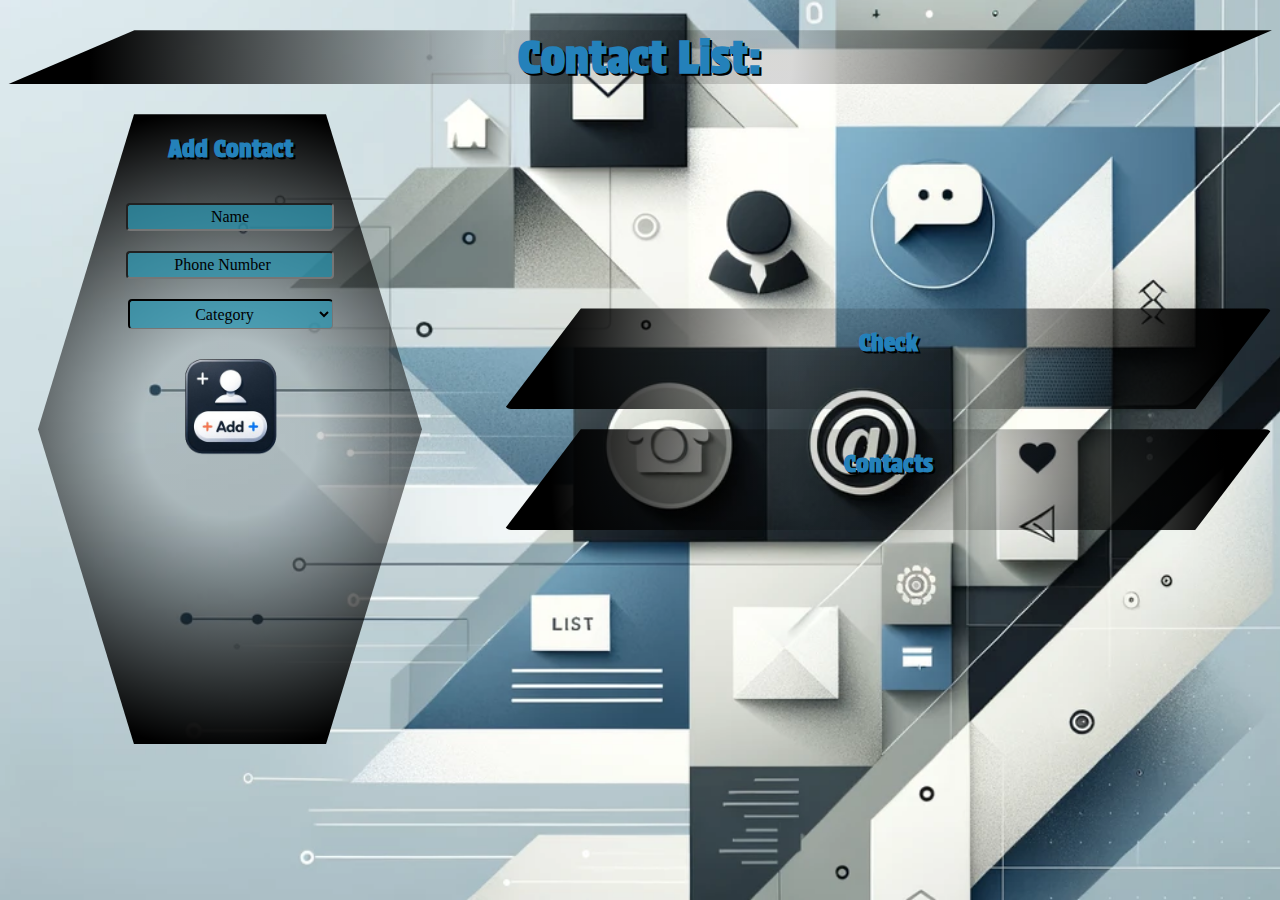
<file: Exam JS/02/index.html>
<!DOCTYPE html>
<html lang="en">

<head>
  <meta charset="UTF-8" />
  <meta http-equiv="X-UA-Compatible" content="IE=edge" />
  <meta name="viewport" content="width=device-width, initial-scale=1.0" />
  <link rel="stylesheet" href="./styles/css/styles.css" />
  <title>Contact List</title>
</head>

<body>
  <h1>Contact List:</h1>
  <main>
  <section id="add-contact">
    <h2>Add Contact</h2>
    <form>
      <input type="text" id="name" placeholder="Name">
      <input type="number" id="phone" placeholder="Phone Number">
      <select name="category" id="category">
        <option value="" selected disabled>Category</option>
        <option value="work">Work</option>
        <option value="family">Family</option>
        <option value="friends">Friends</option>
      </select>
      <input type="button" id="add-btn">
    </form>
  </section>
  <div id="check-contact">
    <section class="contact">
      <h2>Check</h2>
      <ul id="check-list"></ul>
    </section>
    <section class="contact">
      <h2>Contacts</h2>
      <ul id="contact-list"></ul>
    </section>
  </div>
</main>
        <script src="./app.js"></script>
     
  </body>

</html>
</file>
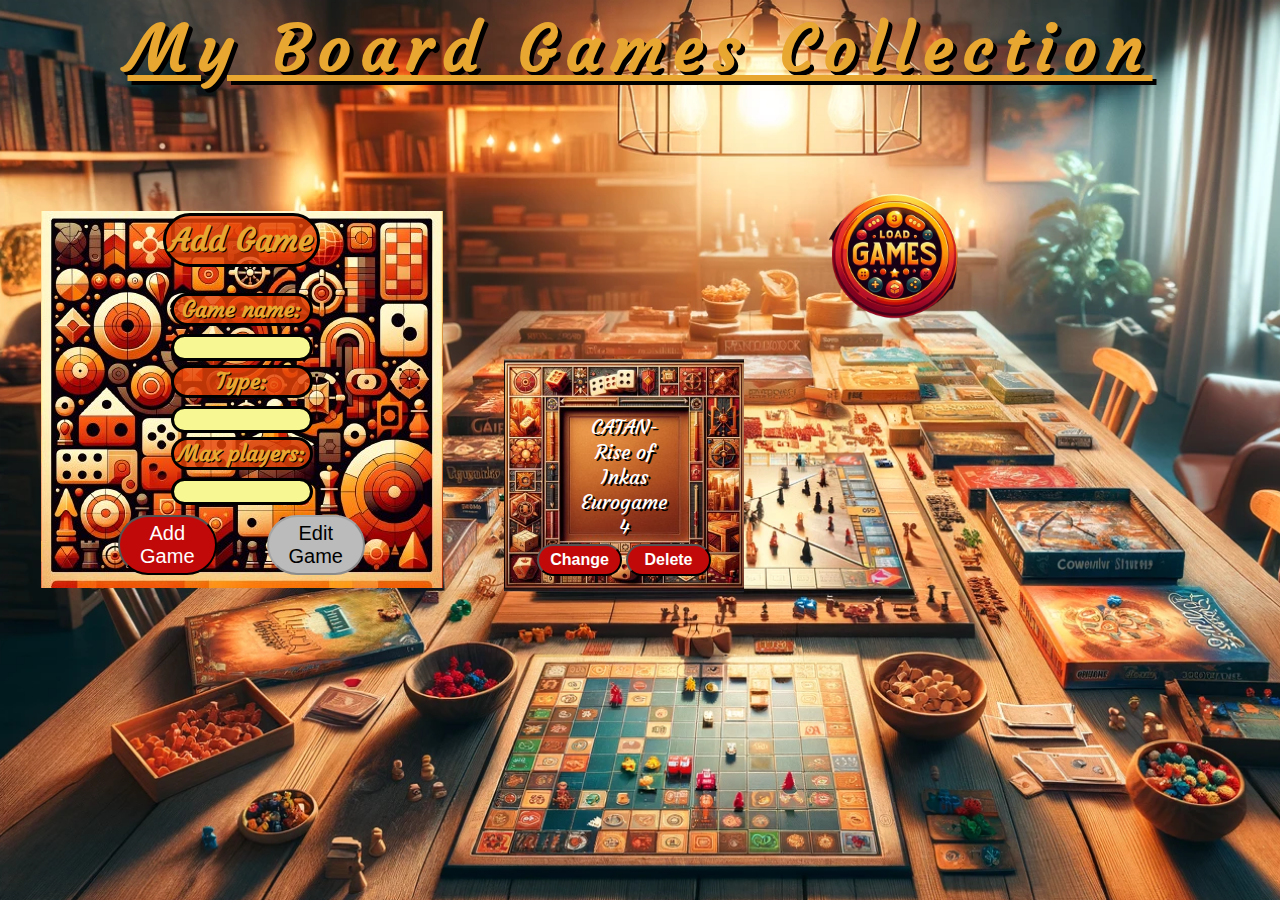
<file: Exam JS/03/index.html>
<!DOCTYPE html>
<html lang="en">
  <head>
    <meta charset="UTF-8" />
    <meta http-equiv="X-UA-Compatible" content="IE=edge" />
    <meta name="viewport" content="width=device-width, initial-scale=1.0" />
    <title>My Board Games Collection</title>
    <link rel="stylesheet" href="./style/css/style.css" />
  </head>

  <body>
    <h1>My Board Games Collection</h1>
    <main>
      <section id="form-section">
        <div id="form">
          <h1>Add Game</h1>
          <form>
            <label for="g-name">Game name:</label>
            <input type="text" id="g-name" name="g-name" />

            <label for="type">Type:</label>
            <input type="text" id="type" name="type" />

            <label for="players">Max players:</label>
            <input type="number" id="players" name="players" />
          </form>
          <div id="btn-container">
            <button id="add-game">Add Game</button>
            <button id="edit-game" disabled>Edit Game</button>
          </div>
        </div>
      </section>
      <div id="wrapper-right">
        <section id="games">
          <button id="load-games"></button>
          <div id="games-list">
          
           <div class="board-game">
              <div class="content">
                <p>CATAN-Rise of Inkas</p>
                <p>Eurogame</p>
                <p>4</p>
              </div>
              <div class="buttons-container">
                <button class="change-btn">Change</button>
                <button class="delete-btn">Delete</button>
              </div>
            </div>
            
            </div>
          </div>
        </section>
      </div>
    </main>
    <script src="app.js"></script>
  </body>
</html>
</file>
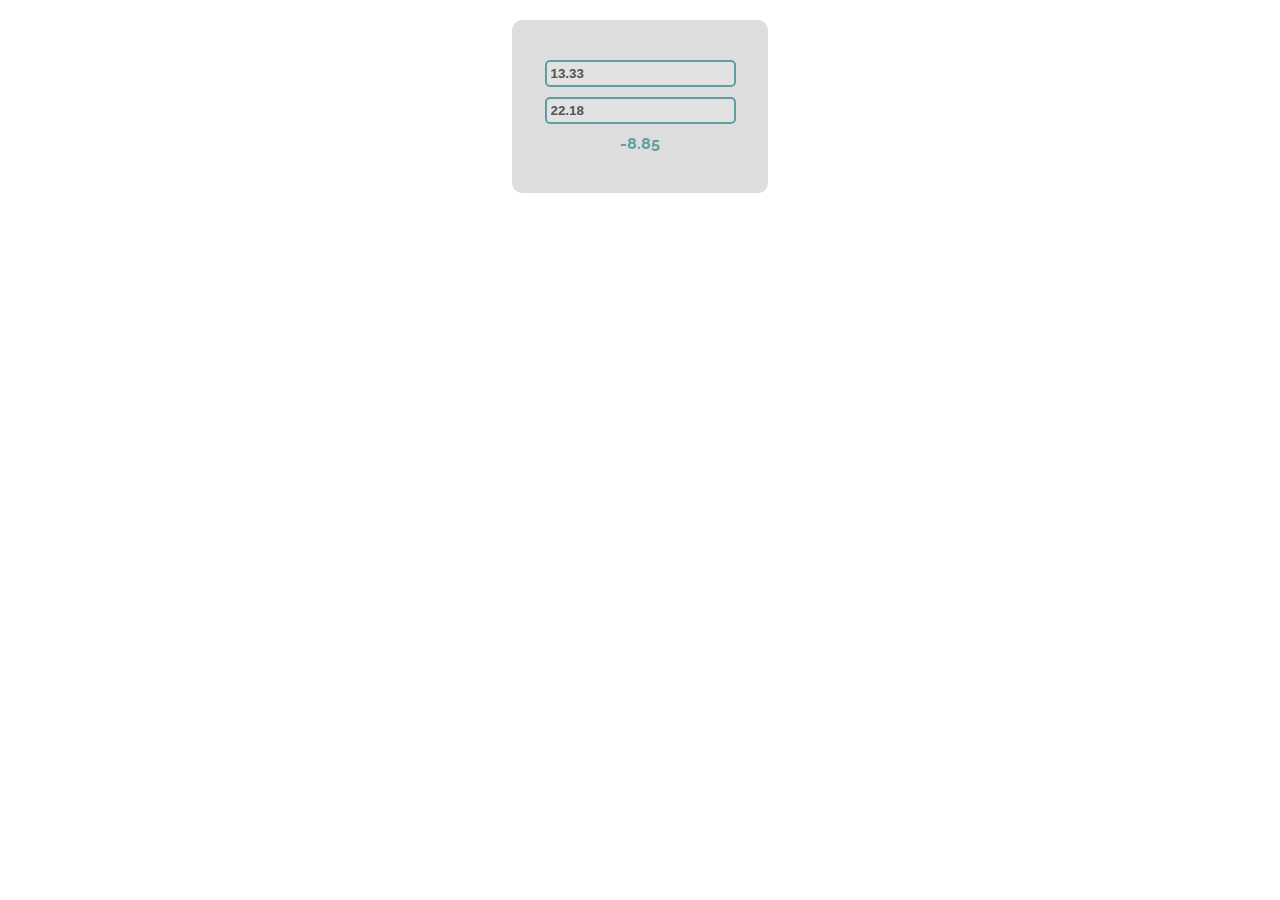
<file: Exercise/04. JS-Advanced-DOM-Introduction-Exercise-Resources-New/01. Subtraction/index.html>
<!--Problems for in-class lab for the “JavaScript Advanced” course @ SoftUni.
Submit your solutions in the SoftUni judge system at https://judge.softuni.org/Contests/2761/DOM-Introduction-Exercise -->


<!DOCTYPE html>
<html lang="en">

<head>
    <meta charset="UTF-8">
    <title>Subtraction</title>
    <link rel="stylesheet" href="index.css">
</head>

<body>
    <div id="wrapper">
        <input type="text" id="firstNumber" value="13.33" disabled>
        <input type="text" id="secondNumber" value="22.18" disabled>

        <div id="result"></div>
    </div>
    <script src="subtract.js"></script>
    <script>
        window.onload = function() {
            subtract();
        }
    </script>
</body>

</html>
</file>
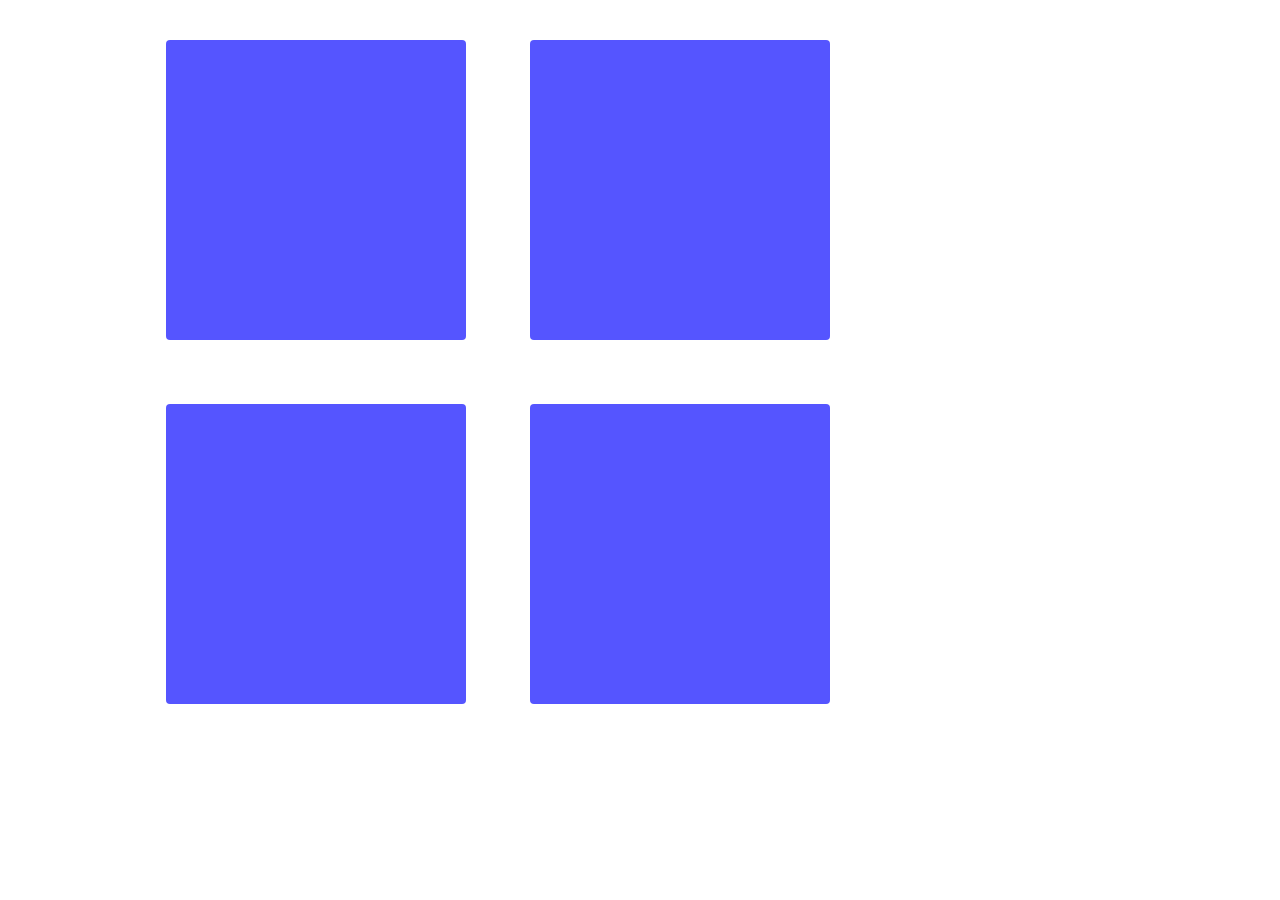
<file: Exercise/06.JS-Front-End-DOM-Events-Exercise-Resources/01. Sections/index.html>
<!DOCTYPE html>
<html lang="en">

<head>
    <meta charset="UTF-8">
    <title>Sections</title>
    <link rel="stylesheet" href="style.css">
    <script src="script.js"></script>
</head>
<body onload="create(['Section 1', 'Section 2', 'Section 3', 'Section 4']);">
    <div id="content">
    </div>
</body>

</html>
</file>
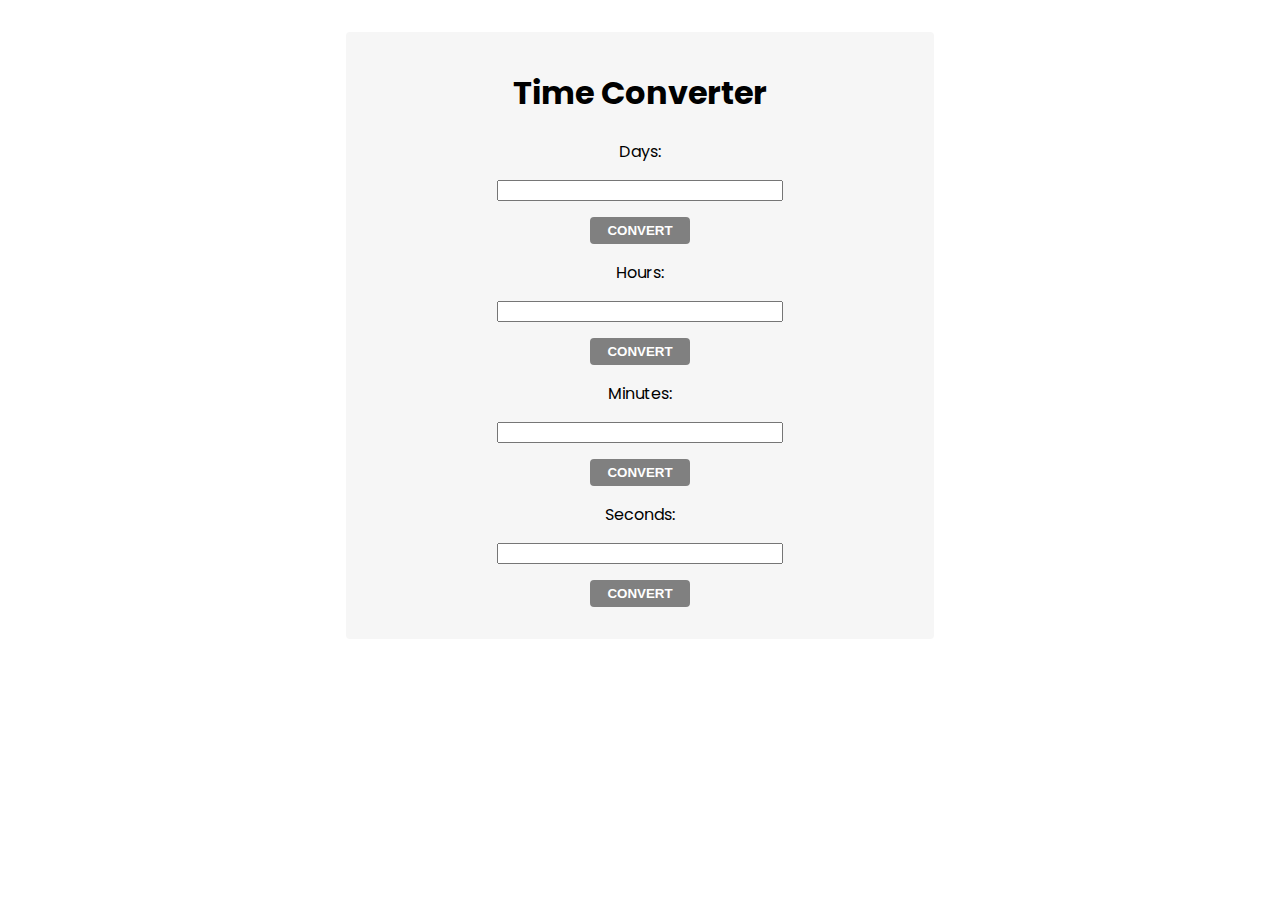
<file: Exercise/06.JS-Front-End-DOM-Events-Exercise-Resources/02. Time-Converter/index.html>
<!DOCTYPE html>
<html lang="en">

<head>
    <meta charset="UTF-8">
    <meta name="viewport" content="width=device-width, initial-scale=1.0">
    <meta http-equiv="X-UA-Compatible" content="ie=edge">
    <title>Time Converter</title>
    <link rel="stylesheet" href="style.css">
</head>

<body onload="attachEventsListeners()">
    <main>
        <h1>Time Converter</h1>
        <div>
            <label for="days">Days: </label>
            <input type="text" id="days">
            <input id="daysBtn" type="button" value="Convert">
        </div>
        <div>
            <label for="hours">Hours: </label>
            <input type="text" id="hours">
            <input id="hoursBtn" type="button" value="Convert">
        </div>
        <div>
            <label for="minutes">Minutes: </label>
            <input type="text" id="minutes">
            <input id="minutesBtn" type="button" value="Convert">
        </div>
        <div>
            <label for="seconds">Seconds: </label>
            <input type="text" id="seconds">
            <input id="secondsBtn" type="button" value="Convert">
        </div>
    </main>
</body>

<script src="solution.js"></script>

</html>
</file>
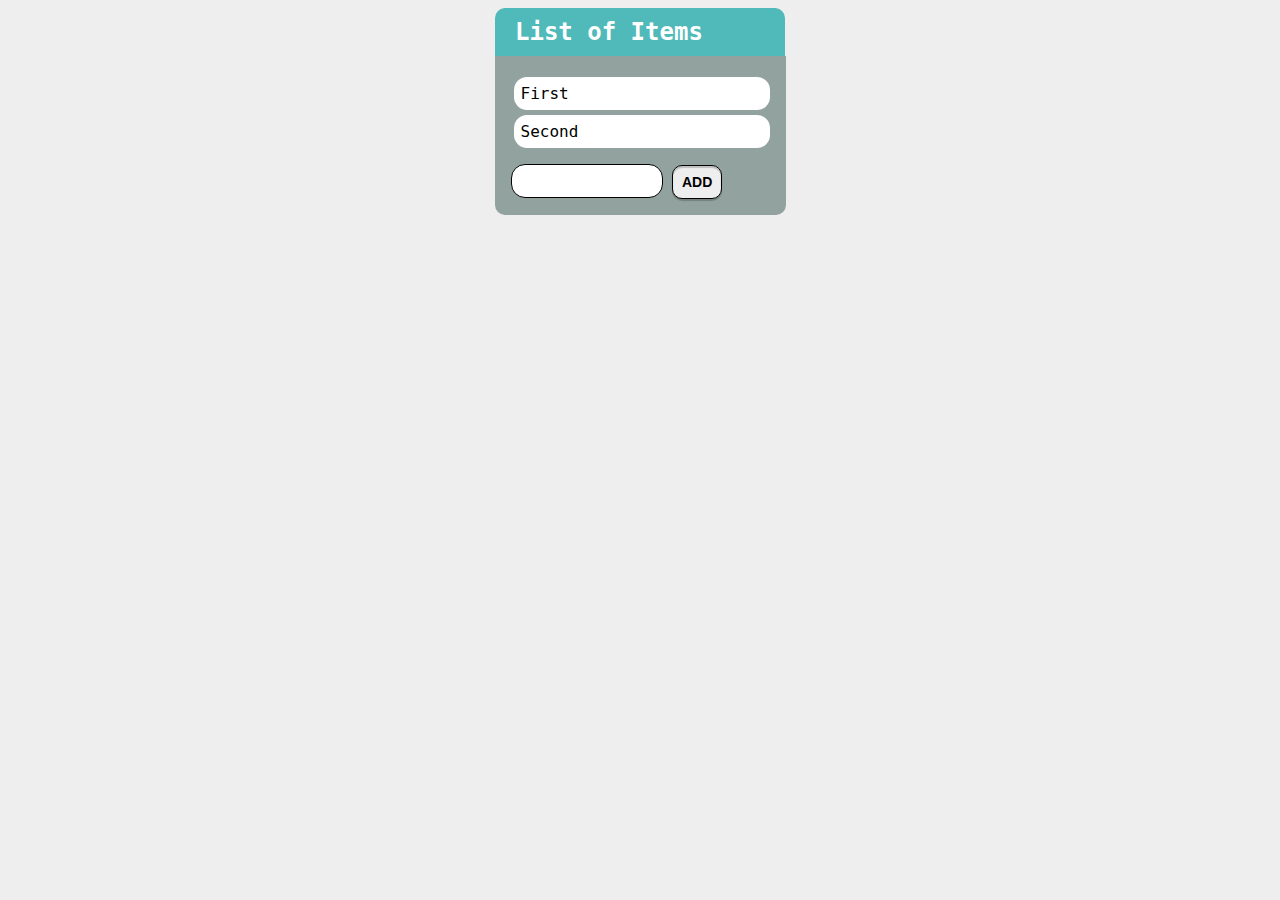
<file: Labs/06.DOM-Manipulation-and-Events/01. List-Of-Items/index.html>
<!--Problems for in-class lab for the “JavaScript Advanced” course @ SoftUni.
Submit your solutions in the SoftUni judge system at https://judge.softuni.org/Contests/2762/DOM-Manipulation-and-Events-Lab -->

<!DOCTYPE html>
<html lang="en">

<head>
    <meta charset="UTF-8">
    <meta name="viewport" content="width=device-width, initial-scale=1.0">
    <meta http-equiv="X-UA-Compatible" content="ie=edge">
    <link rel="stylesheet" href="style.css">
    <title>List of Items</title>
</head>

<body>
    <h1>List of Items</h1>
    <main>
        <ul id="items">
            <li>First</li>
            <li>Second</li>
        </ul>
        <input type="text" id="newItemText" />
        <input type="button" value="Add" onclick="addItem()">
    </main>
</body>
<script src="./app.js"></script>
</html>
</file>
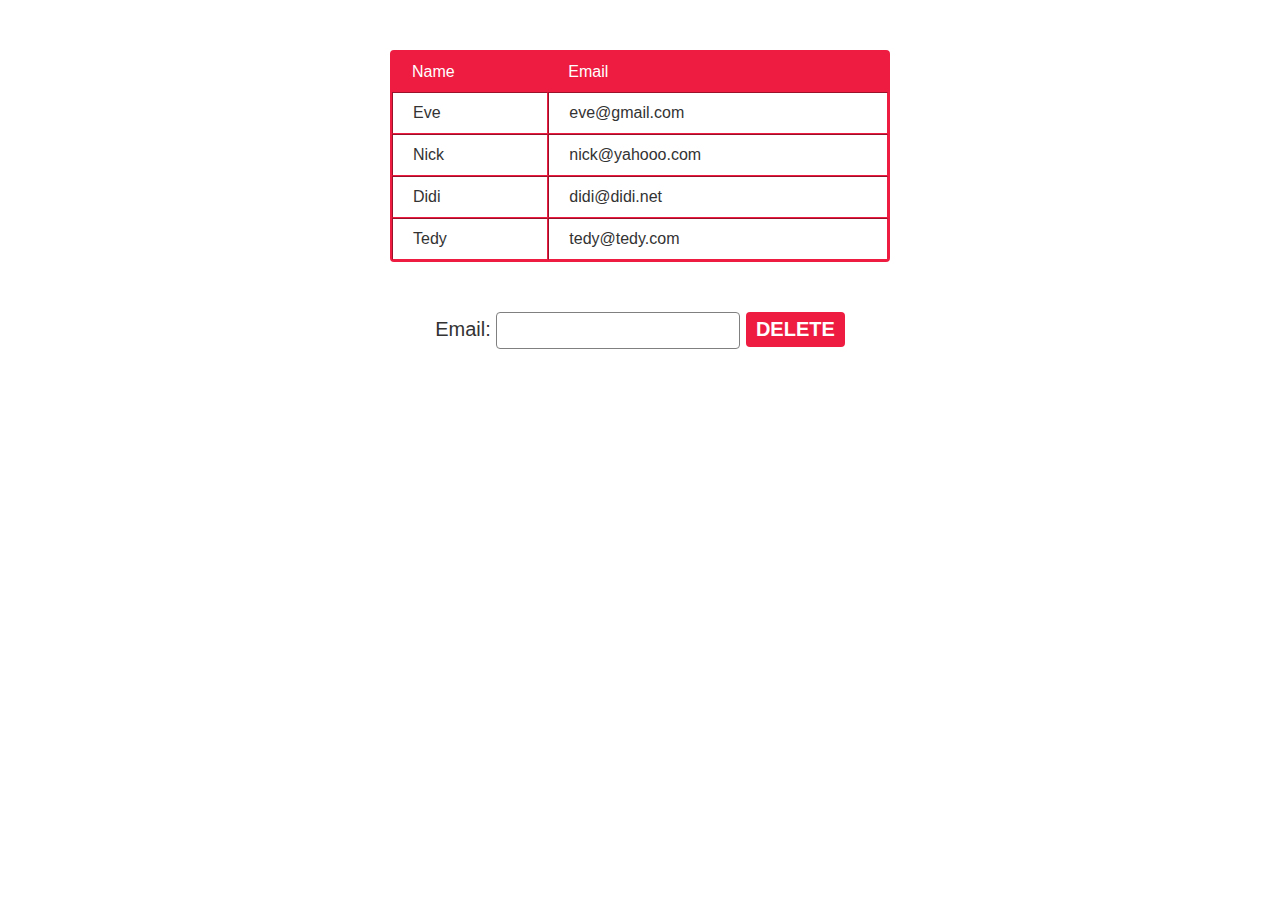
<file: Labs/06.DOM-Manipulation-and-Events/02. Delete-From-Table/index.html>
<!--Problems for in-class lab for the “JavaScript Advanced” course @ SoftUni.
Submit your solutions in the SoftUni judge system at https://judge.softuni.org/Contests/2762/DOM-Manipulation-and-Events-Lab -->

<!DOCTYPE html>
<html lang="en">

<head>
    <meta charset="UTF-8">
    <meta name="viewport" content="width=device-width, initial-scale=1.0">
    <meta http-equiv="X-UA-Compatible" content="ie=edge">
    <link rel="stylesheet" href="style.css">
    <title>Delete from Table</title>
</head>

<body>
    <table border="1" id="customers">
        <thead>
            <tr>
                <th>Name</th>
                <th>Email</th>
            </tr>
        </thead>
        <tbody>
            <tr>
                <td>Eve</td>
                <td>eve@gmail.com</td>
            </tr>
            <tr>
                <td>Nick</td>
                <td>nick@yahooo.com</td>
            </tr>
            <tr>
                <td>Didi</td>
                <td>didi@didi.net</td>
            </tr>
            <tr>
                <td>Tedy</td>
                <td>tedy@tedy.com</td>
            </tr>
        </tbody>
    </table>
    <label>
        Email: <input type="text" name="email" />
        <button onclick="deleteByEmail()">Delete</button>
    </label>
    <div id="result"></div>
    <script src="./app.js"></script>
</body>

</html>
</file>
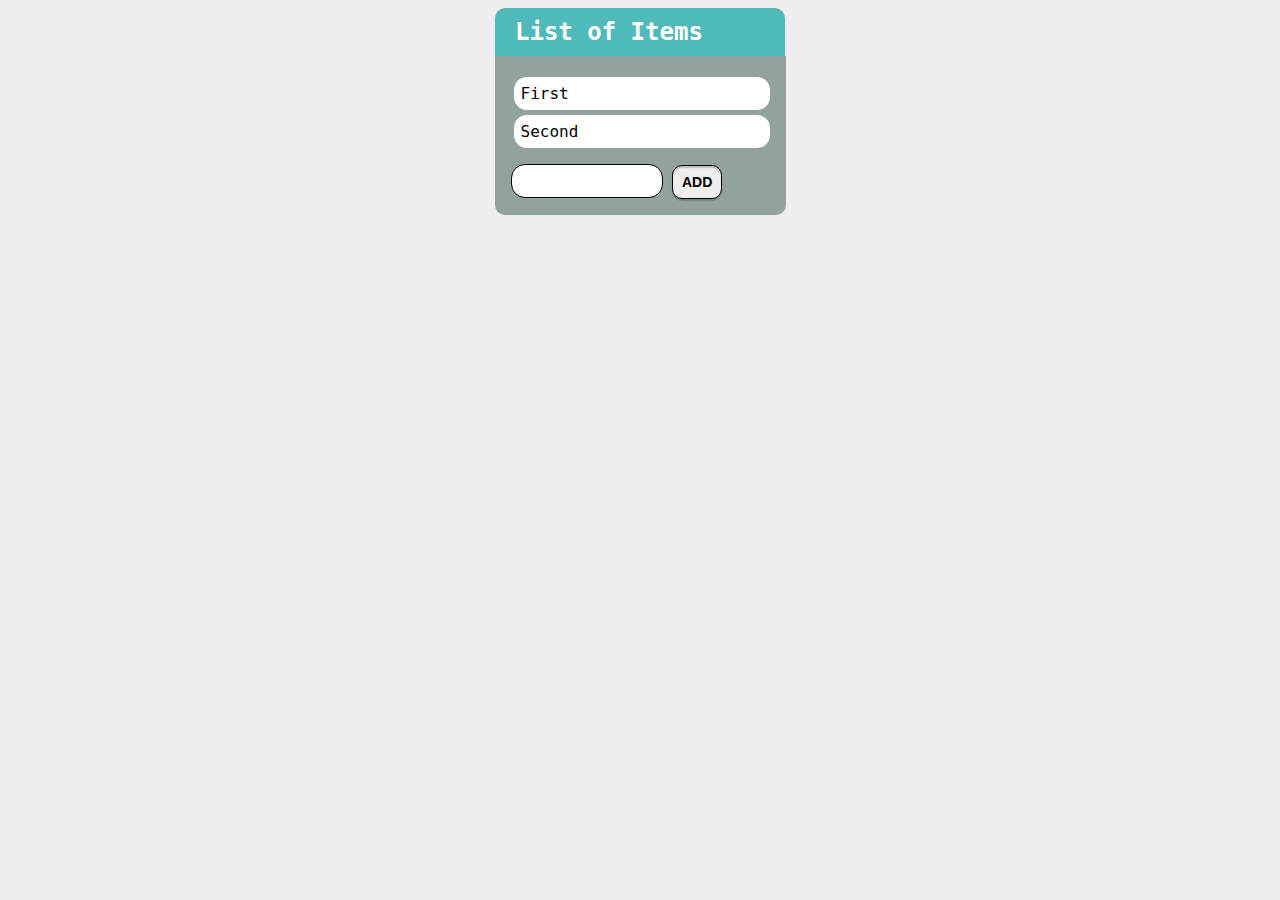
<file: Labs/06.JS-Front-End-DOM-Events/01. List-Of-Items/index.html>
<!--Problems for in-class lab for the “JavaScript Advanced” course @ SoftUni.
Submit your solutions in the SoftUni judge system at https://judge.softuni.org/Contests/2762/DOM-Manipulation-and-Events-Lab -->

<!DOCTYPE html>
<html lang="en">

<head>
    <meta charset="UTF-8">
    <meta name="viewport" content="width=device-width, initial-scale=1.0">
    <meta http-equiv="X-UA-Compatible" content="ie=edge">
    <link rel="stylesheet" href="style.css">
    <title>List of Items</title>
</head>

<body>
    <h1>List of Items</h1>
    <main>
        <ul id="items">
            <li>First</li>
            <li>Second</li>
        </ul>
        <input type="text" id="newItemText" />
        <input type="button" value="Add" onclick="addItem()">
    </main>
</body>
<script src="./app.js"></script>

</html>
</file>
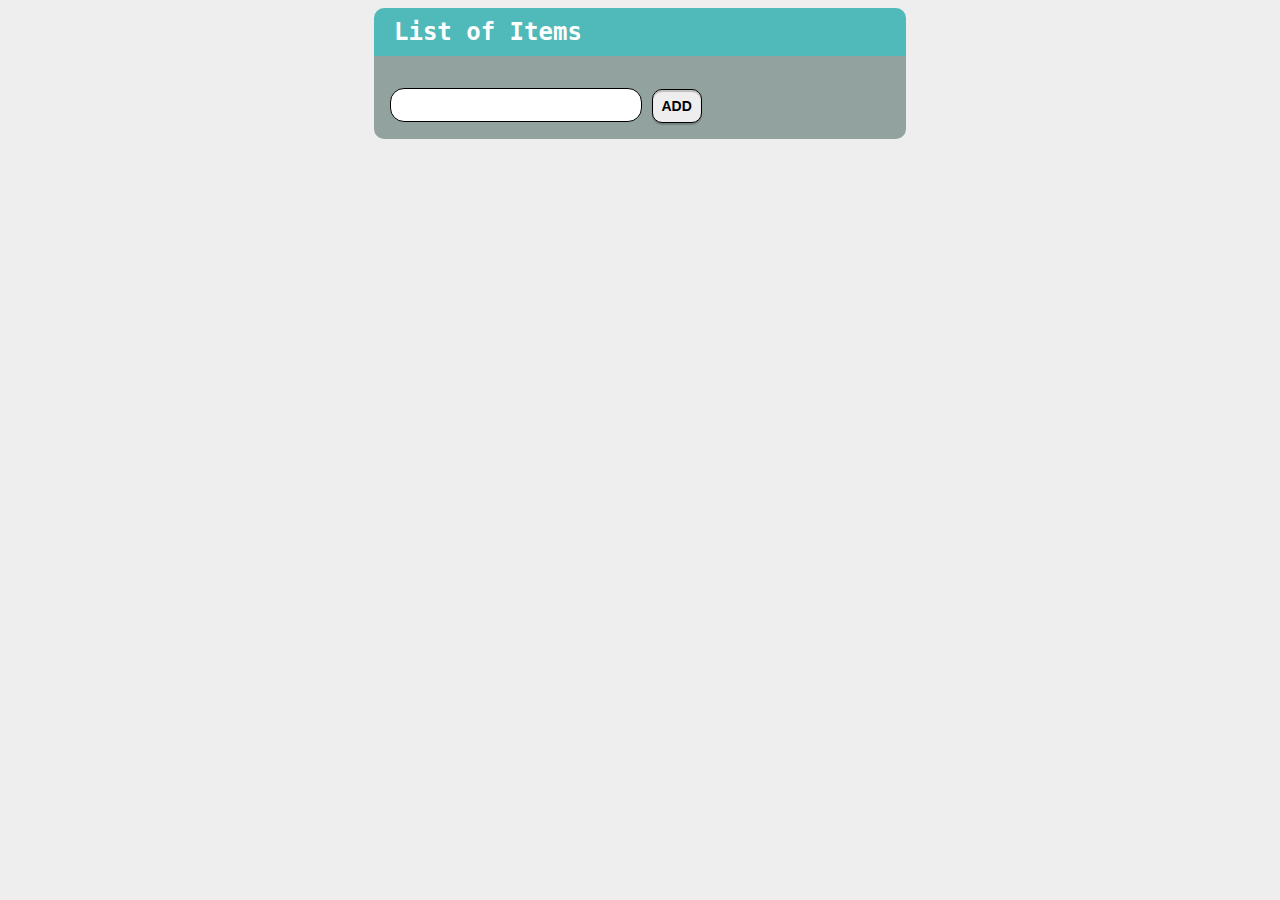
<file: Labs/06.JS-Front-End-DOM-Events/03. Add-Delete/index.html>
<!--Problems for in-class lab for the “JavaScript Advanced” course @ SoftUni.
Submit your solutions in the SoftUni judge system at https://judge.softuni.org/Contests/2762/DOM-Manipulation-and-Events-Lab -->

<!DOCTYPE html>
<html lang="en">

<head>
    <meta charset="UTF-8">
    <meta name="viewport" content="width=device-width, initial-scale=1.0">
    <meta http-equiv="X-UA-Compatible" content="ie=edge">
    <link rel="stylesheet" href="style.css">
    <title>Add/Delete</title>
</head>

<body>
    <h1>List of Items</h1>
    <main>
        <ul id="items"></ul>
        <input type="text" id="newItemText" />
        <input type="button" value="Add" onclick="addItem()">
    </main>
    <script src="./app.js"></script>
</body>

</html>
</file>
<file: Exam JS/02/styles/css/styles.css>
@import url('https://fonts.googleapis.com/css2?family=Protest+Strike&display=swap');
body {
  background: linear-gradient(#e6e6e6, #bbbbbb);
  background-position: 0% 70%;
  background-image: url("../images/bg.png");
  background-repeat: no-repeat;
  background-size: cover;
  background-attachment: fixed;
  font-family: 'Protest Strike', sans-serife;
 
}

main{
  display: flex;
  align-items: center;
  justify-content:space-between;
}

h1 {
  padding: 0px 50px;
  font-size: 45px;
  text-align: center;
  font-weight: 900;
  color: #2481ba;
  text-shadow: 2px 2px rgb(0, 0, 0);
  background: rgb(3,3,3);
  background: radial-gradient(circle, rgba(3,3,3,0.15449929971988796) 24%, rgba(0,0,0,1) 87%);
  clip-path: polygon(10% 0%, 100% 0%, 90% 100%, 0% 100%);

}

#add-contact {
  background: rgb(3,3,3);
background: radial-gradient(circle, rgba(3,3,3,0.15449929971988796) 24%, rgba(0,0,0,1) 87%);
  display: flex;
  flex-direction: column;
  width: 30vw;
  height: 70vh;
  margin-left: 30px;
  border-radius: 7px;
  clip-path: polygon(25% 0%, 75% 0%, 100% 50%, 75% 100%, 25% 100%, 0% 50%);

}

#add-contact h2 {
  color: #2481ba;
  text-shadow: 2px 2px black;
  text-align: center;
}

#add-contact form {
  display: flex;
  align-items: center;
  justify-content: center;
  flex-direction: column;
  gap: 20px;
  margin-top: 20px;
}

.contact {
  background: rgb(3,3,3);
  background: radial-gradient(circle, rgba(3,3,3,0.15449929971988796) 24%, rgba(0,0,0,1) 87%);
  display: flex;
  justify-content: center;
  align-items: center;
  flex-direction: column;
  margin-bottom: 20px;
  width: 60vw;
  border-radius: 7px;
  clip-path: polygon(10% 0%, 100% 0%, 90% 100%, 0% 100%);
}

.contact li {
  display: flex;
align-items: center;
  width: 50vw;
  margin-bottom: 10px;
}

.contact li article {
  display: flex;
  gap: 10px;
  flex-wrap: wrap;
  overflow: auto;
  width: 500px;
background-color: #6b93f0;
border-radius: 20px;
}
ul {
  padding: 0;
}
.contact h2 {
  color: #2481ba;
  text-shadow: 2px 2px black;
}

.contact p {
  color: white;
  font-family: 'Courier New', Courier, monospace;
  padding: 0px;
}

 #add-btn {
  background-image: url(../images/add.png);
  background-size: cover; 
  background-repeat: no-repeat; 
  background-position: center; 
  border: none; 
  background-color: transparent; 
  cursor: pointer;
  outline: none;
  color: rgb(10, 10, 10);
  padding: 110px;
  padding-top: 0px;
}


.edit-btn {
  background-image: url(../images/edit.png);
  background-size: cover; 
  background-repeat: no-repeat; 
  background-position: center; 
  border: none; 
  background-color: transparent; 
  cursor: pointer;
  outline: none;
  color: rgb(10, 10, 10);
  padding: 80px 80px;
  padding-top: 0px;
}
.del-btn {
  background-image: url(../images/delete.png);
  background-size: cover; 
  background-repeat: no-repeat; 
  background-position: center; 
  border: none; 
  background-color: transparent; 
  cursor: pointer;
  outline: none;
  color: rgb(10, 10, 10);
  padding: 80px 70px;
  padding-top: 0px;
}
.save-btn {
  background-image: url(../images/save.png);
  background-size: cover; 
  background-repeat: no-repeat; 
  background-position: center; 
  border: none; 
  background-color: transparent; 
  cursor: pointer;
  outline: none;
  color: rgb(10, 10, 10);
  padding: 80px 80px;
  padding-top: 0px;
}
button:hover {
  scale: 1.2;
}

#add-btn:hover {
  scale: 1.2;
}

#add-btn{
  width: 100px;
  height: 80px;
  font-size: 25px;
}

input,select {
  height: 22px;
  width: 200px;
  border-radius: 4px;
  background-color: rgba(39, 148, 175, 0.719);
}

input::placeholder {
  color: #000000; 
  font-family:  cursive;
font-size: 16px;
text-align: center;
}

select {
  color: #000000; 
  font-family: cursive;
font-size: 16px;
text-align: center;
height: 30px;
width: 205px;
border-top: 2px solid black;
border-left: 2px solid black;
}
.buttons {
  display: flex;
  justify-content: center;
  align-items: center;
}

@media screen and (max-width: 1000px) {
  main {
    flex-direction: column;
  }
  input{
    width: 100px;
  }
}
</file>
<file: Exam JS/03/style/css/style.css>
@import url('https://fonts.googleapis.com/css2?family=Courgette&display=swap');

body {
  display: flex;
  text-align: center;
  justify-content: center;
  flex-direction: column;
  background: linear-gradient(#e6e6e6, #bbbbbb);
  background-position: 0% 90%;
  background-image: url("../img/bg.png");
  background-repeat: no-repeat;
  background-size: cover;
  background-attachment: fixed;
  font-family: 'Courgette', cursive;
}

main {
  display: flex;
  align-items: center;
  justify-content: space-around;
  flex-direction: row;
  gap: 29px;
  padding-top: 80px;
}

body > h1 {
text-shadow: 4px 4px #000000;
color: rgb(232, 167, 48);
  margin: 0;
  font-size: 64px;
  font-weight: 900;
  letter-spacing: 10px;
  text-decoration: underline;
}

#form-section {
  display: flex;
  align-items: center;
  justify-content: center;
  width: 40vw;
  height: 60vh;
  border-radius: 40px;
  margin-top: -60px;
  background-image: url(../img/form-bg.png);
  background-position: center;
  background-repeat: no-repeat;
 padding: 20px;
}

#form {
  width: 190px;
  display: flex;
  flex-direction: column;
  align-items: center;
 
  border-radius: 20px;
  padding: 20px;
}

form {
  display: flex;
  flex-direction: column;
 
}
#form > h1 {
  padding: 4px;
  margin-top: -0.3em;
  text-shadow: #000000 1px 1px; 
  background-color: #e64207d0;
color: rgb(232, 167, 48);
  border-radius: 40px;
  border: 3px solid rgb(0, 0, 0);
}

label {
  margin-top: 4px;
  background-color: #e64207d0;
  color: rgb(232, 167, 48);;
  text-shadow: #000000 1px 1px;
  font-weight: bold;
  font-size: 22px;
  margin-bottom: 8px;
  border-radius: 40px;
  border: 3px solid rgb(0, 0, 0);
}
input {
  border-radius: 40px;
padding: 3px;
border: 3px solid rgb(0, 0, 0);
background-color: rgb(247, 247, 148);

}
#btn-container {
  display: flex;
  justify-content: center;
  align-items: center;
  gap: 50px;
}
#form #add-game,
#edit-game {
  background: rgb(194, 9, 9);
  padding: 5px 20px; 
  border-radius: 50px;
  color: white;
  font-weight: 400;
  font-size: 20px;
  margin-top: 10px;
}

#form #edit-game:disabled {
  background-color: #bbbbbb;
  color: #000000;
}

#form #add-game:disabled {
  background-color: #bbbbbb;
  color: #000000;

}

#form #add-game:hover {
  scale: 1.1;
}

#form #edit-game:hover{
  scale: 1.1;
}

#form input {
  width: 130px;
}

.board-game .change-btn,
.board-game .delete-btn {
  display: inline-block;
  background: rgb(194, 9, 9);
  width: 85px;
  border-radius: 50px;
  color: rgb(255, 255, 255);
  font-weight: 600;
  font-size: 16px;
  padding: 5px;
  margin-top: 5px;
}

button {
  cursor: pointer;
  padding: 10px;
}

.buttons {
  display: flex;
  align-items: center;
  justify-content: center;
}

.change-btn:hover,
.delete-btn:hover {
 scale: 1.1;
}

#load-games {
  background-image: url(../img/btn-image.png);
  background-size: cover;
  background-repeat: no-repeat;
  background-position: center;
  border: none;
  background-color: transparent;
  cursor: pointer;
  outline: none;
  height: 180px;
  width: 180px;
  font-size: 22px;
  color: wheat;
  text-shadow: rgb(252, 0, 0) 1px 1px;
  font-weight: 700;
}

#load-games:hover {
  scale: 1.2;
}

.change-btn:disabled,
.delete-btn:disabled {
  background: linear-gradient(135deg, #bdbdbd 0%, #cfcfae 100%);
}

.change-btn:disabled:hover,
.delete-btn:disabled:hover {
  box-shadow: none;
  color: #fcfcfc;
}

#games-list {
  display: flex;
  flex-direction: row;
  justify-content: center;
  align-items: center;
  gap: 20px;
  margin-top: 14px;
}


#presents {
  height: 400px;
  border-radius: 20px;
  padding: 10px;
  margin-bottom: 2em;
}


.board-game {
  height: 204px;
  width: 240px;
  display: flex;
  align-items: center;
  flex-direction: column;
  background-image: url("../img/card.png");
  background-position: center;
  background-repeat: no-repeat;
  background-size: cover;
  padding-top: 30px;
}
.content {
  margin-top: 25px;
  width: 90px;
}

#wrapper-right {
  justify-content: center;
  display: flex;
  margin-top: -100px;
}

p {
  margin: 0;
  font-size: 20px;
  color: rgb(255, 255, 255);
  text-shadow: rgb(0, 0, 0) 2px 2px;
  font-weight: 400;
}

.buttons-container {
  display: flex;
  flex-direction: row;
  gap: 4px;
}


@media screen and (max-width: 1000px) {
  body {  
    overflow: auto;
  }
  form {
    display: flex;
    flex-direction: column;
  }

  #form-section {
    width: 300px;
    height: 300px;
    border-radius: 10px;
    box-shadow: 10px 14px 28px rgb(0, 0, 0), 10px 10px 30px rgba(0, 0, 0, 0.22);
    margin-top: -60px;
    background-color: rgba(143, 61, 13, 0.158);
    margin-bottom: 50px;
  }


}
#games-list{
  display: flex;
  align-items: center;
  justify-content: start;
  flex-direction: row;
  flex-wrap: wrap;
  width: 60vw;
}
</file>
<file: Exercise/04. JS-Advanced-DOM-Introduction-Exercise-Resources-New/01. Subtraction/index.css>
@import url('https://fonts.googleapis.com/css?family=Raleway');

body {
    width: 20%;
    margin: 0 auto;
    padding-top: 20px;
    font-family: 'Raleway',sans-serif;
}

#wrapper{
    background: #DDDDDD;
    text-align: center;
    padding: 40px 20px;
    border-radius: 10px;
}

input[type="text"] {
    margin-bottom: 10px;
    padding: 5px 0;
    border-radius: 5px;
    font-weight: 700;
}
 #result{
     font-weight: 700;
     color: cadetblue;
 }

 #wrapper input {
     padding: 4px;
     border: 2px solid cadetblue;
 }
</file>
<file: Exercise/06.JS-Front-End-DOM-Events-Exercise-Resources/01. Sections/style.css>
@import url('https://fonts.googleapis.com/css?family=Poppins');

body {
    font-family: 'Poppins', sans-serif;
}

#content {
    width: 80%;
    margin: 0 auto;
}

#content div {
    float: left;
    width: 300px;
    height: 300px;
    margin: 2em;
    background: #5555ff;
    text-align: center;
    border-radius: 4px;
}

#content div p {
    color: white;
    margin: 6em 3em 6em 3em;
}
</file>
<file: Exercise/06.JS-Front-End-DOM-Events-Exercise-Resources/02. Time-Converter/style.css>
@import url('https://fonts.googleapis.com/css?family=Poppins');

body {
    font-family: 'Poppins', sans-serif;
}

main {
    width: 44%;
    margin: 2rem auto;
    text-align: center;
    background: #f6f6f6;
    padding: 1rem;
    border-radius: 4px;
}

main label, main input {
    display: block;
}

main input {
    text-align: center;
    width: 50%;
    margin: 1rem auto;
}

#daysBtn, #hoursBtn, #minutesBtn, #secondsBtn {
    background: gray;
    width: 18%;
    border: 2px solid gray;
    border-radius: 4px;
    padding: 4px 9px;
    text-transform: uppercase;
    font-weight: bold;
    color: white;
}
</file>
<file: Labs/06.DOM-Manipulation-and-Events/01. List-Of-Items/style.css>
body {
  background: #eeeeee;
  font-family: "Source Code Pro", monospace;
}

body > h1 {
  text-align: left;
  background: #50b9b9;
  color: white;
  padding: 10px 20px;
  border-radius: 10px 10px 0 0;
  width: 250px;
  margin: 0 auto;
  font-size: 24px;
}

ul {
  margin-top: 5px;
}

li {
  background-color: white;
  padding: 7px;
  border-radius: 13px;
  margin-bottom: 5px;
  list-style-type: none;
  margin-left: -37px;
}

#items li a {
  color: red;
  text-decoration: none;
  margin-left: 10px;
}

main {
  background: #91a29f;
  width: 259px;
  margin: 0 auto;
  padding: 1rem;
  border-radius: 0 0 10px 10px;
}

main input[type="text"] {
  border: 1px solid black;
  border-radius: 14px;
  padding: 5px;
  font-size: 19px;
  outline: none;
  cursor: pointer;
  width: 140px;
}

main input[type="button"] {
  border: 1px solid;
  background: #eeeeee;

  font-size: 14px;
  border-radius: 14px;
  font-weight: bold;
  text-transform: uppercase;
  text-align: center;
  letter-spacing: 0px;
  outline: none;
  display: inline-block;
  padding: 8px;
  border: 1px solid black;
  border-radius: 10px;
  box-shadow: 0 2px 1px rgba(0, 0, 0, 0.2), inset 0 2px 1px rgba(0, 0, 0, 0.2);
  width: 50px;
}

main input[type="button"]:hover {
  border-color: white;
  background-color: #91a29f;
  color: white;
}
</file>
<file: Labs/06.DOM-Manipulation-and-Events/02. Delete-From-Table/style.css>
* {
    margin: 0;
    padding: 0;
    box-sizing: border-box;
}

body {
    font-family: -apple-system, BlinkMacSystemFont, "Segoe UI", Roboto, "Helvetica Neue", Arial, sans-serif;
    color: #333;
}

table {
    text-align: left;
    line-height: 40px;
    border-collapse: separate;
    border-spacing: 0;
    border: 2px solid #ed1c40;
    width: 500px;
    margin: 50px auto;
    border-radius: .25rem;
}

th {
    border: none;
}

thead tr:first-child {
    background: #ed1c40;
    color: #fff;
    border: none;
}

th,
td {
    padding: 0 15px 0 20px;
}

th {
    font-weight: 500;
}

tbody tr:hover {
    background-color: #f2f2f2;
    cursor: default;
}

.button {
    color: #aaa;
    cursor: pointer;
    vertical-align: middle;
    margin-top: -4px;
}

.edit:hover {
    color: #0a79df;
}

.delete:hover {
    color: #dc2a2a;
}

label {
    margin-left: 34%;
    font-size: 20px;
}

input[type="text"] {
    border-radius: 4px;
    padding: 7px 5px;
    border: 1px solid gray;
    font-size: 18px;
    outline: none;
}

button {
    background: #ed1c40;
    border: #ed1c40;
    border-radius: 4px;
    padding: 6px 10px;
    font-size: 20px;
    color: white;
    font-weight: bold;
    text-transform: uppercase;
    cursor: pointer;
    outline: none;
}

#result {
    text-align: center;
}
</file>
<file: Labs/06.JS-Front-End-DOM-Events/01. List-Of-Items/style.css>
body {
  background: #eeeeee;
  font-family: "Source Code Pro", monospace;
}

body > h1 {
  text-align: left;
  background: #50b9b9;
  color: white;
  padding: 10px 20px;
  border-radius: 10px 10px 0 0;
  width: 250px;
  margin: 0 auto;
  font-size: 24px;
}

ul {
  margin-top: 5px;
}

li {
  background-color: white;
  padding: 7px;
  border-radius: 13px;
  margin-bottom: 5px;
  list-style-type: none;
  margin-left: -37px;
}

#items li a {
  color: red;
  text-decoration: none;
  margin-left: 10px;
}

main {
  background: #91a29f;
  width: 259px;
  margin: 0 auto;
  padding: 1rem;
  border-radius: 0 0 10px 10px;
}

main input[type="text"] {
  border: 1px solid black;
  border-radius: 14px;
  padding: 5px;
  font-size: 19px;
  outline: none;
  cursor: pointer;
  width: 140px;
}

main input[type="button"] {
  border: 1px solid;
  background: #eeeeee;

  font-size: 14px;
  border-radius: 14px;
  font-weight: bold;
  text-transform: uppercase;
  text-align: center;
  letter-spacing: 0px;
  outline: none;
  display: inline-block;
  padding: 8px;
  border: 1px solid black;
  border-radius: 10px;
  box-shadow: 0 2px 1px rgba(0, 0, 0, 0.2), inset 0 2px 1px rgba(0, 0, 0, 0.2);
  width: 50px;
}

main input[type="button"]:hover {
  border-color: white;
  background-color: #91a29f;
  color: white;
}
</file>
<file: Labs/06.JS-Front-End-DOM-Events/03. Add-Delete/style.css>
@import url('https://fonts.googleapis.com/css?family=Source+Code+Pro');
body {
    background: #eeeeee;
    font-family: "Source Code Pro", monospace;
}

body>h1 {
    text-align: left;
    background: #50b9b9;
    color: white;
    padding: 10px 20px;
    border-radius: 10px 10px 0 0;
    width: 250px;
    margin: 0 auto;
    font-size: 24px;
    width: 492px;
}

ul {
    margin-top: 5px;
}

li {
    background-color: white;
    padding: 7px;
    border-radius: 13px;
    margin-bottom: 5px;
    list-style-type: none;
    margin-left: -37px;
    display: flex;
    justify-content: space-between;
}

#items li a {
    color: red;
    text-decoration: none;
    padding-left: 5px;
}

#items li a:hover {
    cursor: pointer;
    color: rgb(49, 194, 44);
}

main {
    background: #91a29f;
    width: 500px;
    margin: 0 auto;
    padding: 1rem;
    border-radius: 0 0 10px 10px;
}

main input[type="text"] {
    border: 1px solid black;
    border-radius: 14px;
    padding: 5px;
    font-size: 19px;
    outline: none;
    width: 240px;
}

main input[type="button"] {
    border: 1px solid;
    background: #eeeeee;
    font-size: 14px;
    border-radius: 14px;
    font-weight: bold;
    text-transform: uppercase;
    text-align: center;
    letter-spacing: 0px;
    outline: none;
    display: inline-block;
    padding: 8px;
    border: 1px solid black;
    border-radius: 10px;
    box-shadow: 0 2px 1px rgba(0, 0, 0, 0.2), inset 0 2px 1px rgba(0, 0, 0, 0.2);
    width: 50px;
}

main input[type="button"]:hover {
    border-color: white;
    background-color: #91a29f;
    color: white;
    cursor: pointer;
}
</file>
